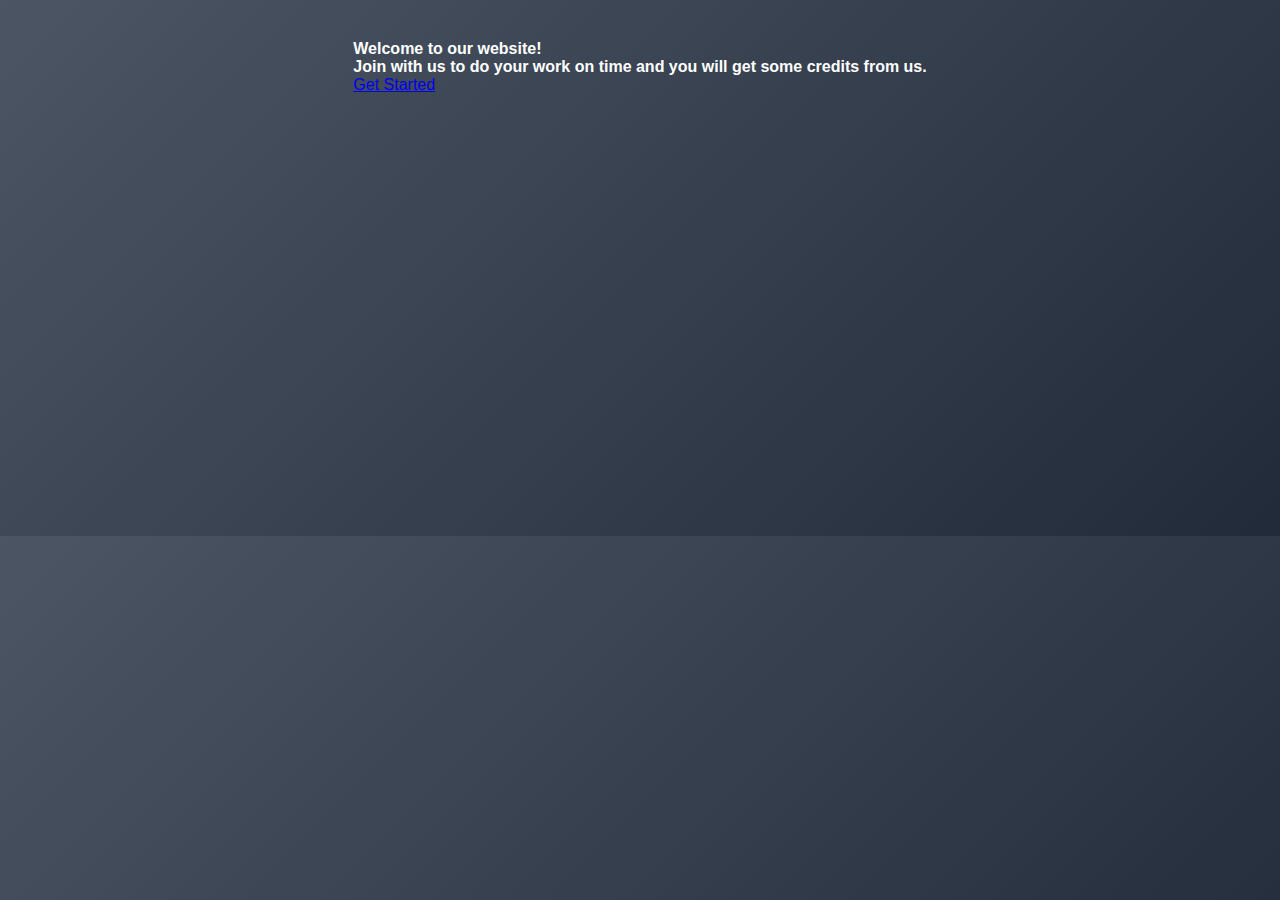
<file: index.html>
<!DOCTYPE html>
<html lang="en">

<head>
    <meta charset="UTF-8">
    <meta name="viewport" content="width=device-width, initial-scale=1.0">
    <title>To do list</title>
    <link rel="stylesheet" href="style.css">
</head>

<body>
    
    <div class="imgg">
        <div class="img1">
            <div class="dii">
                <h4 class="tex">Welcome to our website! <br> Join with us to do your work on time and you will get
                    some
                    credits from us.</h4>
                <a href="todolist.html" class="btnn">Get Started</a>
            </div>
        </div>
    </div>




</body>

</html>
</file>
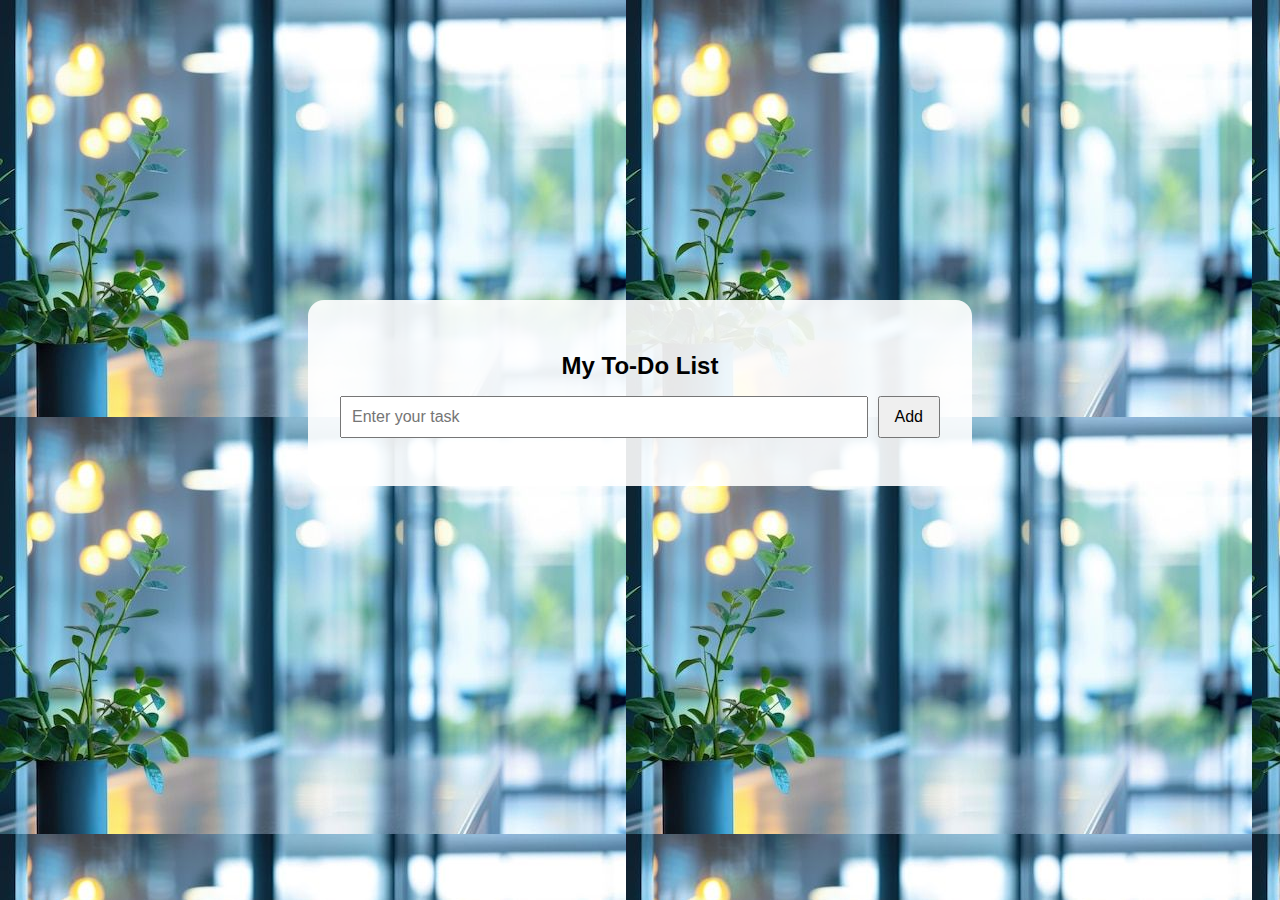
<file: todolist.html>
<!DOCTYPE html>
<html lang="en">
<head>
  <meta charset="UTF-8" />
  <meta name="viewport" content="width=device-width, initial-scale=1.0"/>
  <title>To-Do List</title>
  <link rel="stylesheet" href="stylee.css">
</head>
<body>

<div class="con">
  <h2>My To-Do List</h2>
  <div class="input">
    <input type="text" id="task" placeholder="Enter your task" />
    <button onclick="addTask()">Add</button>
  </div>
  <ul id="taskList"></ul>
</div>

<script src="script.js"></script>
</body>
</html>
</file>
<file: style.css>
* {
     margin:0;
     padding:0; 
     box-sizing:border-box;
    }
:root {
  --background:#0B0F19;
  --secondary:#111827;
  --text:#FFFFFF;
  --purple:#A78BFA;
  --pink:#EC4899;
  --teal:#2DD4BF;
  --yellow:#FACC15;
  --red:#F87171;
}

body {
  background:var(--background);
  color:var(--text);
  font-family:Arial, sans-serif;
  display:flex;
  justify-content:center;
  padding:40px;
  transition:0.5s;
  
}
body {
  background: linear-gradient(-45deg, #0B0F19, #2E3A59, #1F2937, #4B5563);
  background-size: 400% 400%;
  animation: gradientBG 15s ease infinite;
  color: var(--text);
}

@keyframes gradientBG {
  0% {background-position: 0% 50%;}
  50% {background-position: 100% 50%;}
  100% {background-position: 0% 50%;}
}
body.light {
  --background:#f0f0f0;
  --secondary:#ffffff;
  --text:#111827;
}

.container {
  width:90%;
  max-width:700px;
  background:var(--secondary);
  padding:30px;
  border-radius:20px;
  box-shadow:0 8px 30px rgba(0,0,0,0.2);
  backdrop-filter: blur(10px);
}

h1,h3 {text-align:center; margin-bottom:15px;}

.progress-row {
  display:flex;
  align-items:center;
  gap:15px;
  margin-bottom:15px;
}

#bar {
  flex:1;
  height:20px;
  background:var(--background);
  border-radius:10px;
  overflow:hidden;
  border:2px solid var(--purple);
}

#bargreen {
  height:100%;
  width:0%;
  background:var(--teal);
  transition:0.5s;
}

#barr {
  background:linear-gradient(145deg,var(--purple),var(--pink));
  padding:6px 12px;
  border-radius:10px;
  font-weight:bold;
}

#search {width:100%; margin-bottom:15px; padding:10px; border-radius:8px; border:none;}

.form-box {
  display: flex;
  flex-wrap: wrap;
  gap: 10px;
  margin-bottom: 20px;
  align-items: center;
}

.form-box input,
.form-box select {
  flex: 1;
  min-width: 100px;
  padding: 10px;
  border-radius: 8px;
  border: none;
}

.form-box button {
  flex: 0 0 auto;
  padding: 10px 12px;
  background: var(--teal);
  color: var(--text);
  font-weight: bold;
  border-radius: 8px;
  cursor: pointer;
}

.form-box button:hover {
  opacity: 0.9;
}
.card-list {
  display: flex;
  flex-direction: column;
  gap: 10px;
}

.task-card {
  display: flex;
  justify-content: space-between;
  align-items: center;
  padding: 15px;
  border-radius: 12px;
  background: var(--background);
  box-shadow: 0 4px 15px rgba(0,0,0,0.2);
  transition: transform 0.2s;
  cursor: pointer;
}

.task-card.completed {
  background: #2e2e2e;
  text-decoration: line-through;
  opacity: 0.6;
}

.task-card:hover {
  transform: scale(1.02);
}

.task-info {
  display: flex;
  flex-direction: column;
  gap: 5px;
  max-width: 70%;
  word-break: break-word;
}

.task-info p {
  margin: 0;
  font-size: 0.9em;
  color: #ccc;
}

.task-buttons {
  display: flex;
  gap: 6px;
}

.task-buttons button {
  padding: 6px 10px;
  border-radius: 6px;
  border: none;
  cursor: pointer;
  font-weight: bold;
  background: var(--purple);
  color: var(--text);
}

.task-buttons button:hover {
  opacity: 0.8;
}

#modeBtn {
  position:absolute;
  top:20px;
  right:20px;
  padding:10px 20px;
  border-radius:10px;
  background-color:var(--teal);
  border:none;
  cursor:pointer;
}
</file>
<file: stylee.css>
body {
  font-family: Arial, sans-serif;
  background-image: url("img.jpeg");
  margin: 0;
  padding: 0;
}

.con {
  max-width: 600px;
  margin: 100px auto;
  background-color: rgba(255, 255, 255, 0.9);
  padding: 2rem;
  border-radius: 1rem;
  margin-top: 300px;
}


h2 {
  text-align: center;
  margin-bottom: 1rem;
}

.input {
  display: flex;
  gap: 10px;
  margin-bottom: 1rem;
}

input[type="text"] {
  flex: 1;
  padding: 10px;
  font-size: 16px;
}

button {
  padding: 10px 15px;
  font-size: 16px;
  cursor: pointer;
}

ul {
  list-style-type: none;
  padding: 0;
}

li {
  display: flex;
  justify-content: space-between;
  align-items: center;
  background-color: #f0f0f0;
  margin-bottom: 0.5rem;
  padding: 0.7rem 1rem;
  border-radius: 5px;
}

li.completed {
  text-decoration: line-through;
  background-color: #d4edda;
}

.actions button {
  margin-left: 10px;
}
</file>
